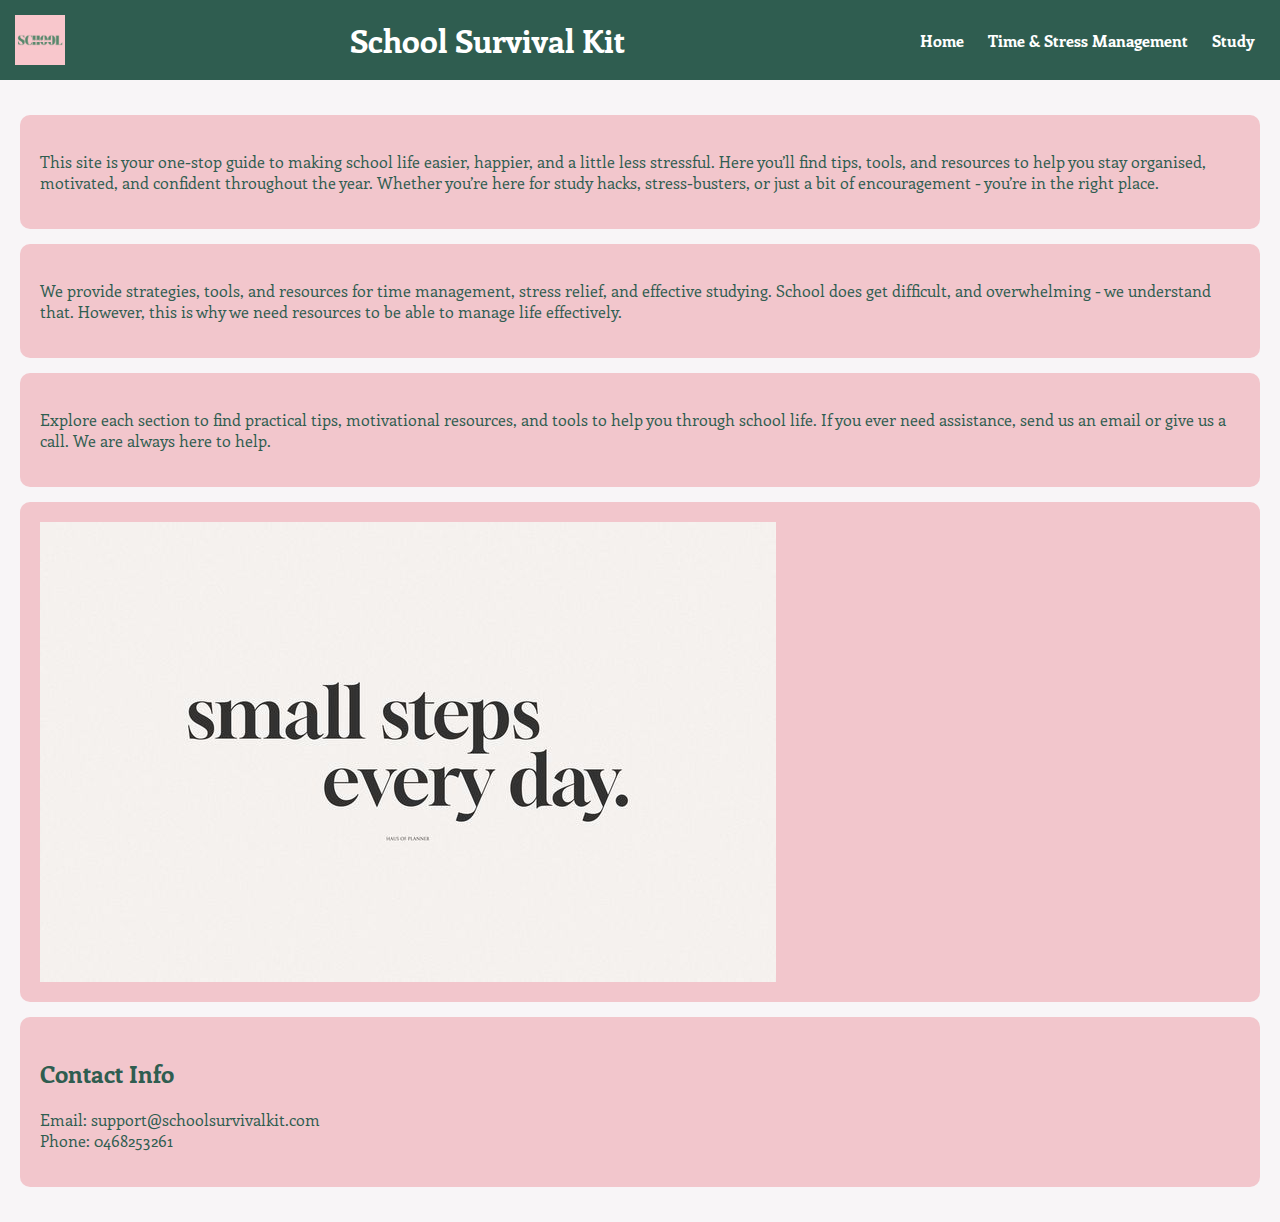
<file: index.html>
<html>
<head>
  <title>School Survival Kit - Home</title>
  <link rel="stylesheet" href="main.css">
</head>
<body>
  <header>
    <img src="logo.png" alt="Logo" class="logo">
    <h1>School Survival Kit</h1>
    <nav>
      <a href="index.html">Home</a>
      <a href="time-stress.html">Time & Stress Management</a>
      <a href="study.html">Study</a>
    </nav>
  </header>
  <main>
    <section>
      <p> This site is your one-stop guide to making school life easier, happier, and a little less stressful. Here you’ll find tips, tools, and resources to help you stay organised, motivated, and confident throughout the year. Whether you’re here for study hacks, stress-busters, or just a bit of encouragement - you’re in the right place. </p>
    </section>

    <section>
      <p>We provide strategies, tools, and resources for time management, stress relief, and effective studying. School does get difficult, and overwhelming - we understand that. However, this is why we need resources to be able to manage life effectively.</p>
    </section>

    <section>
      <p>Explore each section to find practical tips, motivational resources, and tools to help you through school life. If you ever need assistance, send us an email or give us a call. We are always here to help.</p>
    </section>

    <section>
      <img src="motivation.jpeg" alt="Stay motivated">
    </section>

    <section>
      <h2>Contact Info</h2>
      <p> <stong> Email: support@schoolsurvivalkit.com <br> Phone: 0468253261 </stong> </p>
    </section>
  </main>
</body>
</html>
</file>
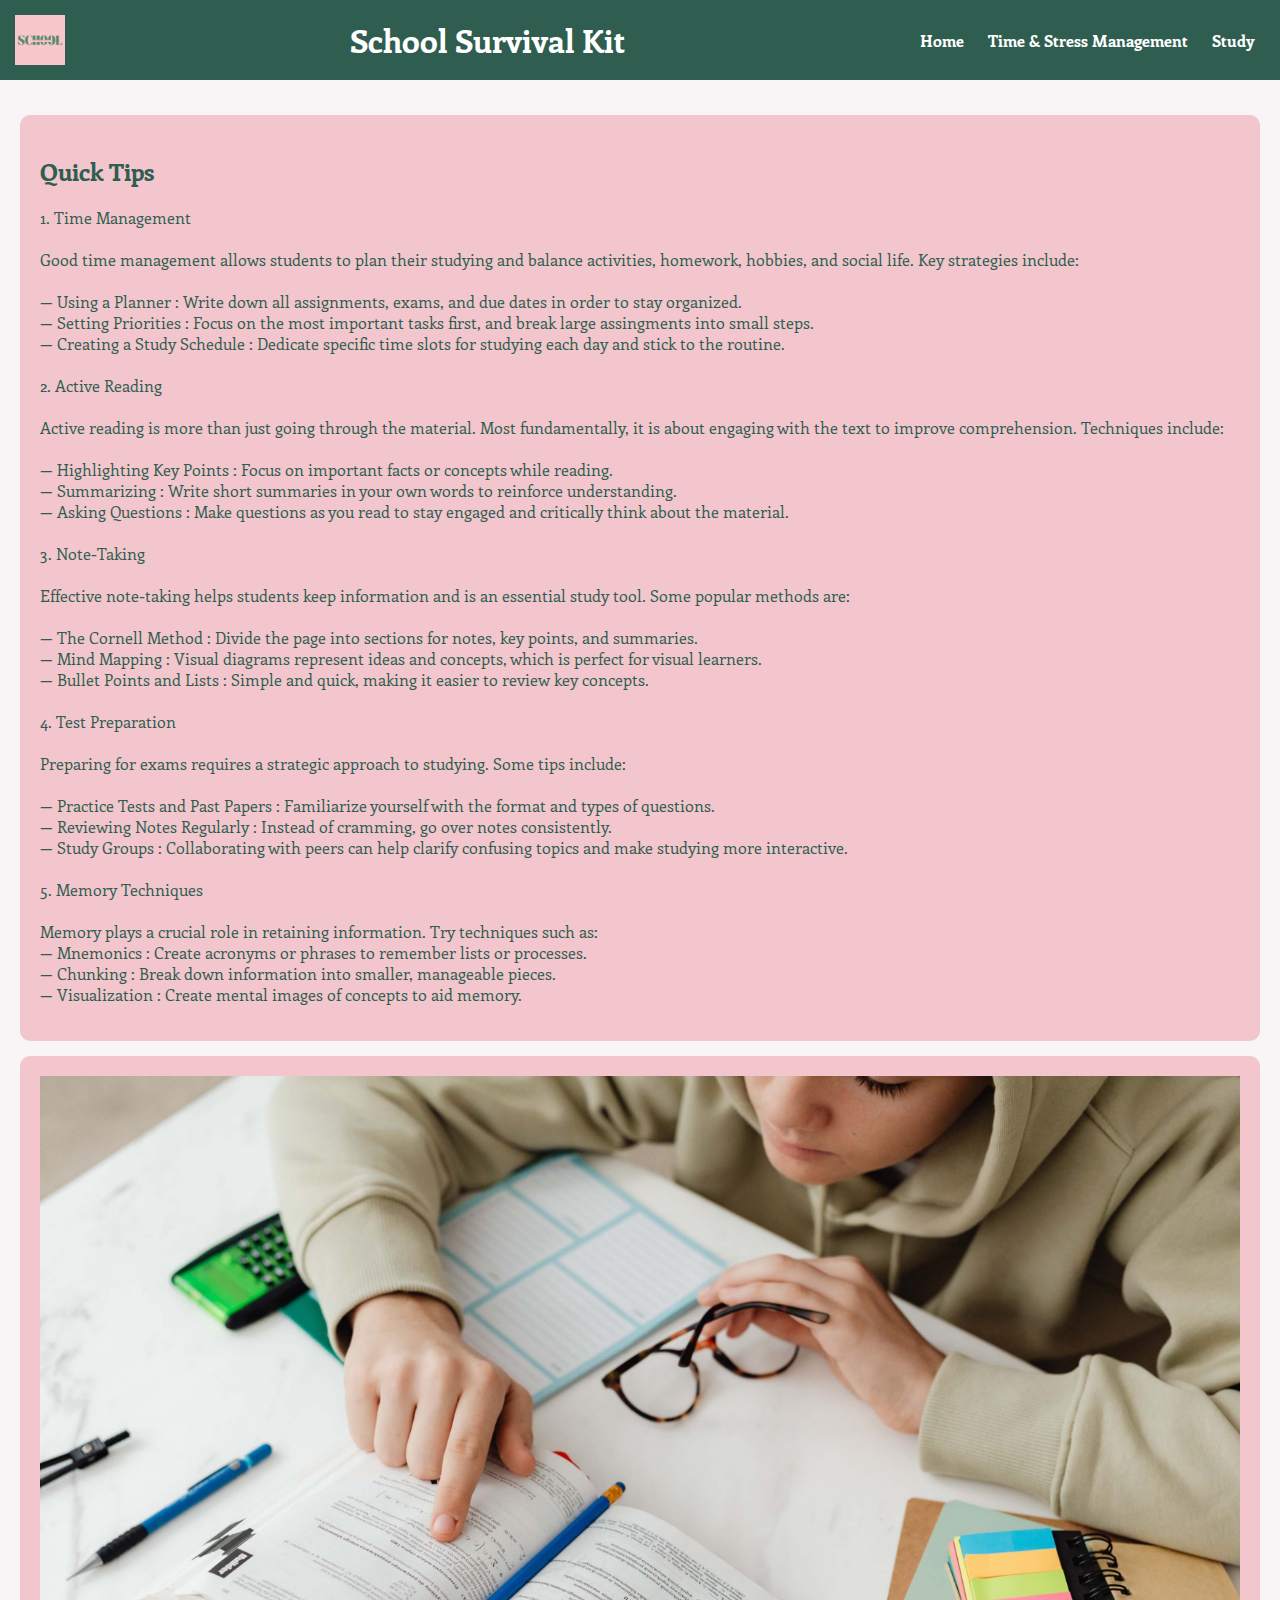
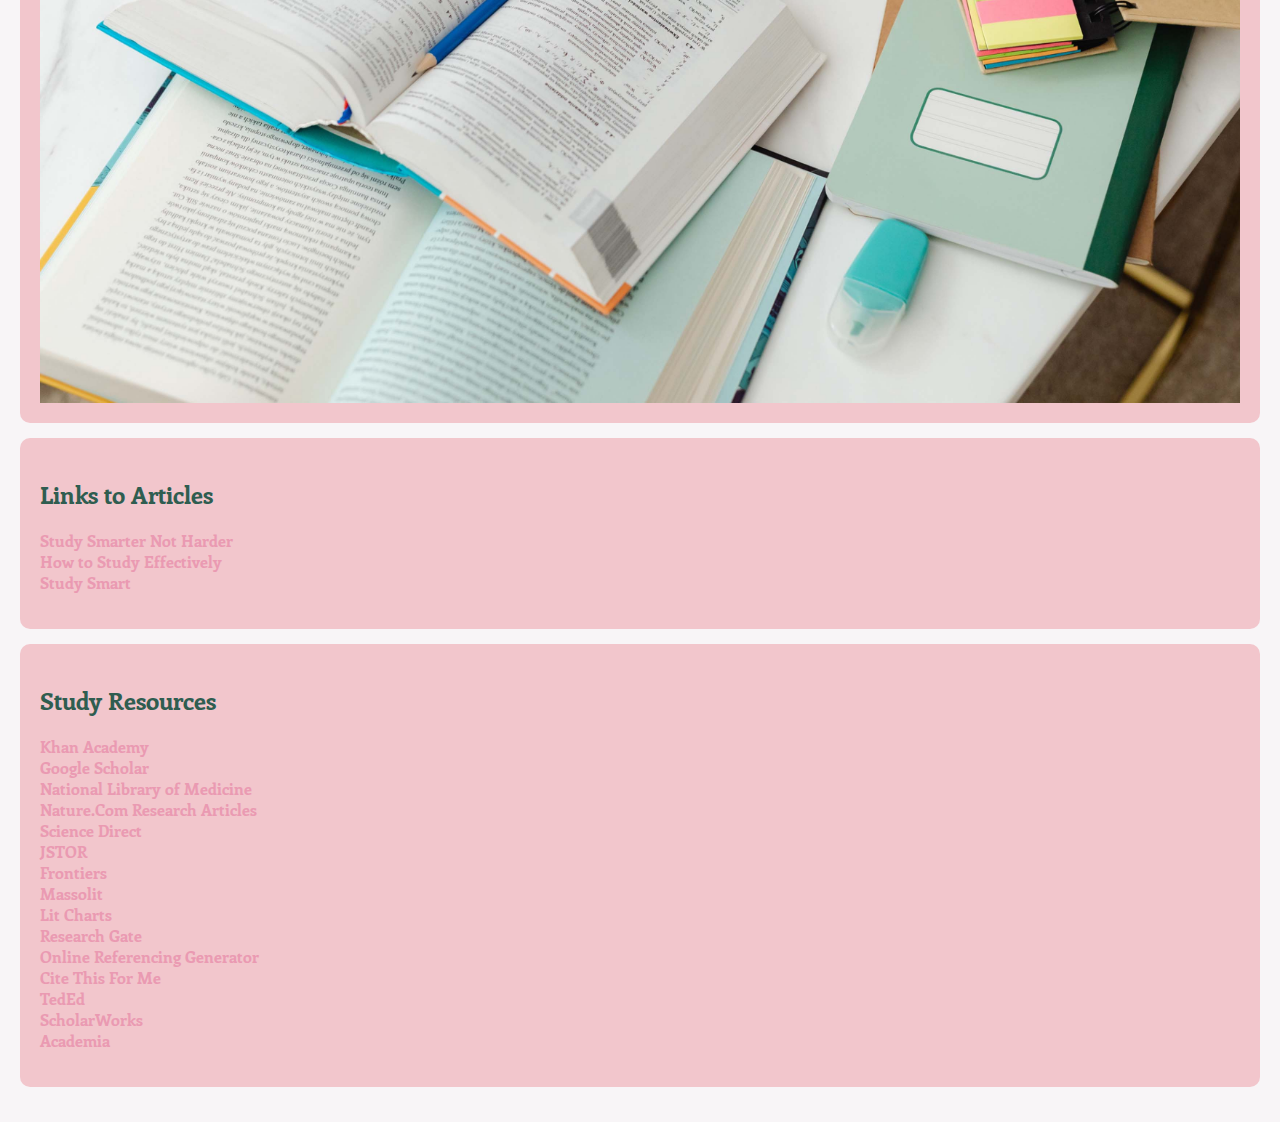
<file: study.html>
<head>
  <title>School Survival Kit - Study</title>
  <link rel="stylesheet" href="main.css">
</head>
<body>
  <header>
    <img src="logo.png" alt="Logo" class="logo">
    <h1>School Survival Kit</h1>
    <nav>
      <a href="index.html">Home</a>
      <a href="time-stress.html">Time & Stress Management</a>
      <a href="study.html">Study</a>
    </nav>
  </header>

  <main>
    <section>
      <h2>Quick Tips</h2>
      <p> 1. Time Management <br>
        <br>
        Good time management allows students to plan their studying and balance activities, homework, hobbies, and social life. Key strategies include: <br>
        <br>
        — Using a Planner : Write down all assignments, exams, and due dates in order to stay organized. <br>
        — Setting Priorities : Focus on the most important tasks first, and break large assingments into small steps. <br>
        — Creating a Study Schedule : Dedicate specific time slots for studying each day and stick to the routine. <br>
        <br> 
        2. Active Reading <br>
       <br>
        Active reading is more than just going through the material. Most fundamentally, it is about engaging with the text to improve comprehension. Techniques include: <br>
        <br>
        — Highlighting Key Points : Focus on important facts or concepts while reading. <br>
        — Summarizing : Write short summaries in your own words to reinforce understanding. <br>
        — Asking Questions : Make questions as you read to stay engaged and critically think about the material. <br>
        <br>
        3. Note-Taking <br>
        <br>
        Effective note-taking helps students keep information and is an essential study tool. Some popular methods are: <br>
        <br>
        — The Cornell Method : Divide the page into sections for notes, key points, and summaries. <br>
        — Mind Mapping : Visual diagrams represent ideas and concepts, which is perfect for visual learners. <br>
        — Bullet Points and Lists : Simple and quick, making it easier to review key concepts. <br>
        <br>
        4. Test Preparation <br>
        <br>
        Preparing for exams requires a strategic approach to studying. Some tips include: <br>
        <br>
        — Practice Tests and Past Papers : Familiarize yourself with the format and types of questions. <br>
        — Reviewing Notes Regularly : Instead of cramming, go over notes consistently. <br>
        — Study Groups :  Collaborating with peers can help clarify confusing topics and make studying more interactive. <br>
        <br>
        5. Memory Techniques <br>
        <br>
        Memory plays a crucial role in retaining information. Try techniques such as: <br>
        — Mnemonics : Create acronyms or phrases to remember lists or processes. <br>
        — Chunking : Break down information into smaller, manageable pieces. <br>
        — Visualization : Create mental images of concepts to aid memory. <br>
       </p>
    </section>

    <section>
      <img src="study.jpg" alt="Study hard." width="100%">
    </section>
    
    <section>
      <h2>Links to Articles</h2>
      <p>
        <a href="https://learningcenter.unc.edu/tips-and-tools/studying-101-study-smarter-not-harder/">Study Smarter Not Harder</a> <br>
        <a href="https://www.vu.edu.au/about-vu/news-events/vu-blog/10-tips-on-how-to-study-effectively">How to Study Effectively</a> <br>
        <a href="https://www.apa.org/gradpsych/2011/11/study-smart">Study Smart</a>
      </p>
    </section>

    <section>
      <h2>Study Resources</h2>
      <p>
        <a href="https://www.khanacademy.org/">Khan Academy</a> <br>
        <a href="https://scholar.google.com.au/">Google Scholar</a> <br>
        <a href="https://pubmed.ncbi.nlm.nih.gov/">National Library of Medicine</a> <br>
        <a href="https://www.nature.com/nature/research-articles">Nature.Com Research Articles</a> <br>
        <a href="https://www.sciencedirect.com/">Science Direct</a> <br>
        <a href="https://www.jstor.org/">JSTOR</a> <br>
        <a href="https://www.frontiersin.org/">Frontiers</a> <br>
        <a href="https://massolit.io/subjects/english-literature">Massolit</a> <br>
        <a href="https://www.litcharts.com/">Lit Charts</a> <br>
        <a href="https://www.researchgate.net/search">Research Gate</a> <br>
        <a href="https://org.slasa.asn.au/harvard">Online Referencing Generator</a> <br>
        <a href="https://www.citethisforme.com/">Cite This For Me</a> <br>
        <a href="https://ed.ted.com/">TedEd</a> <br>
        <a href="https://scholarworks.calstate.edu/">ScholarWorks</a> <br>
        <a href="https://www.academia.edu/">Academia</a> <br>
      </p>
    </section>
  </main>
</body>
</html>
</file>
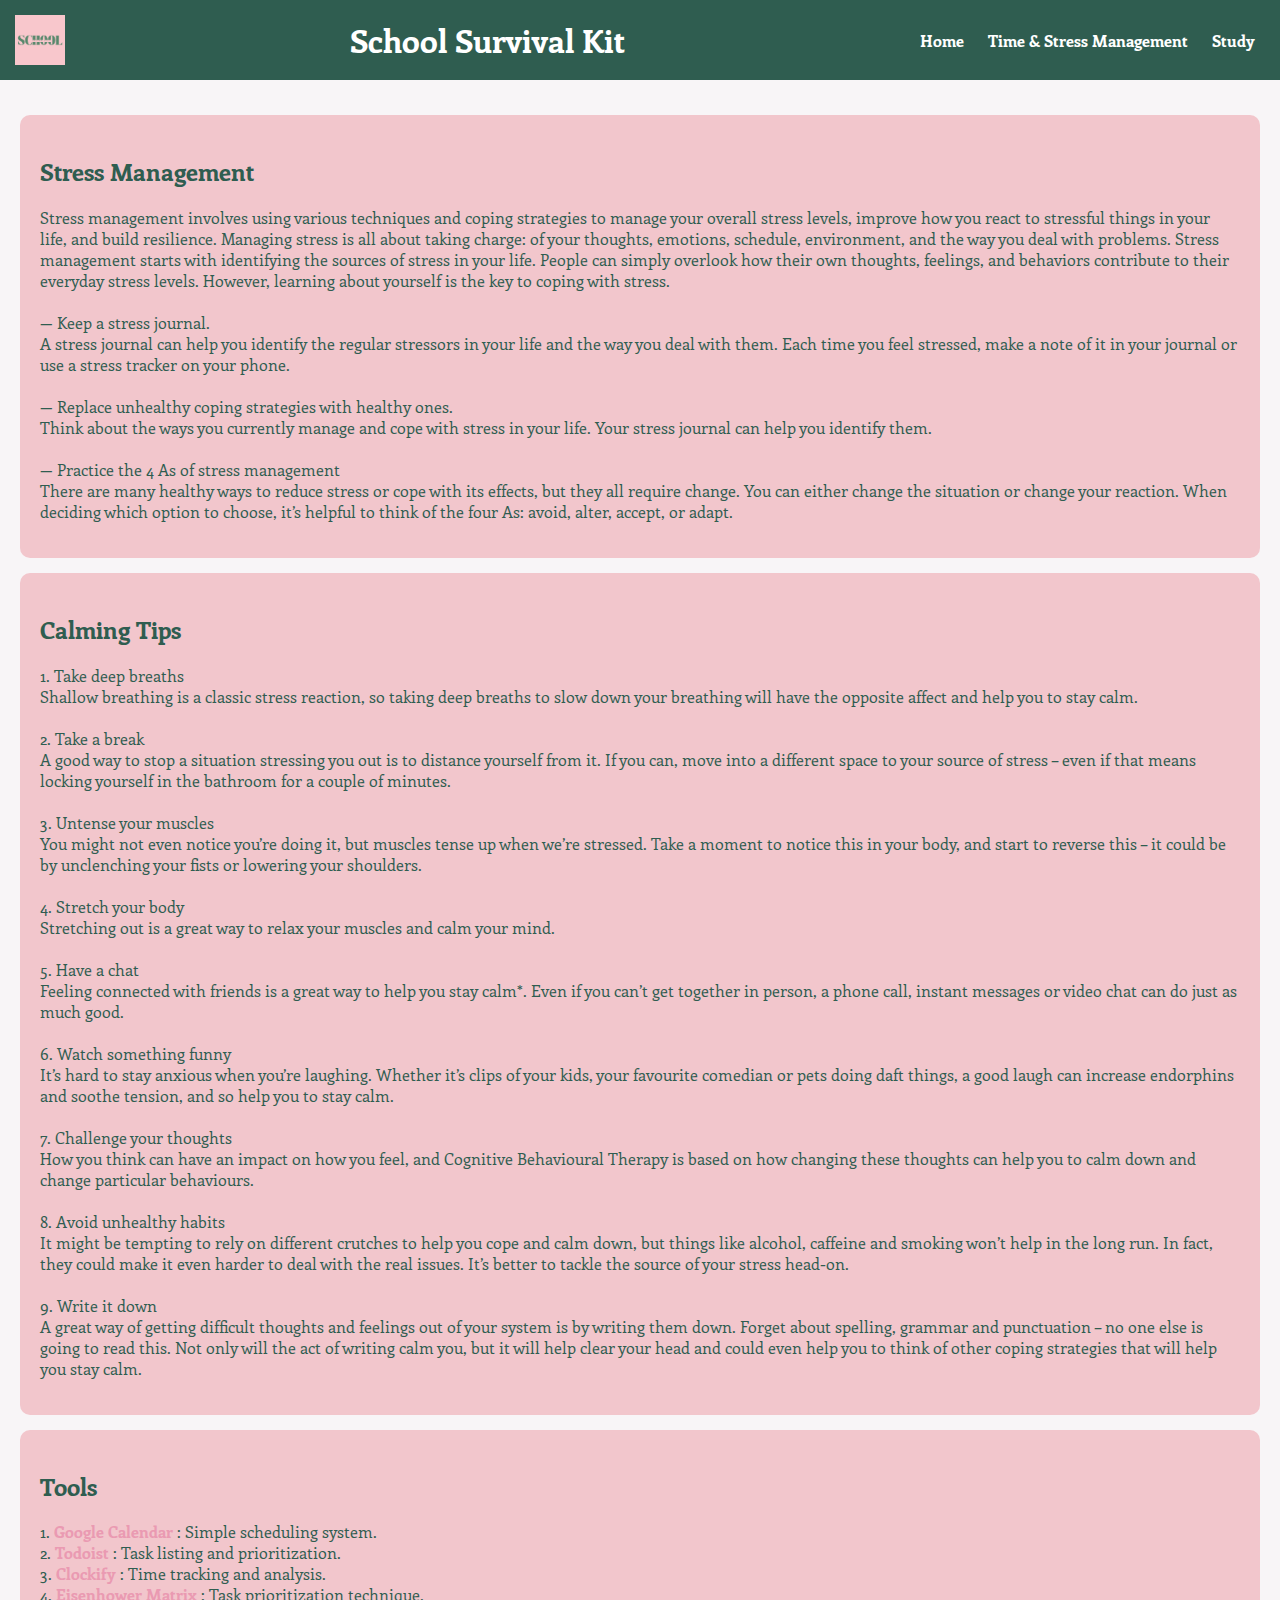
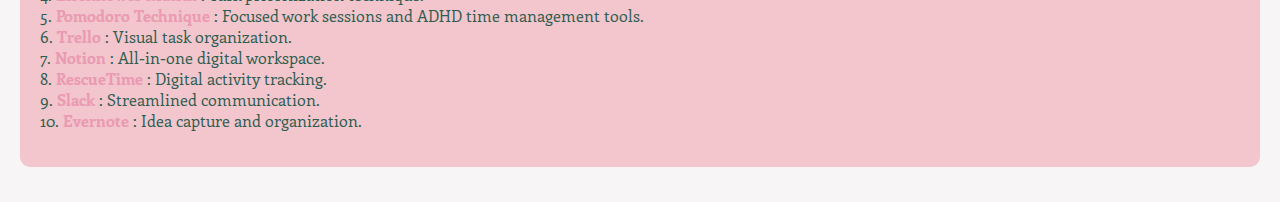
<file: time-stress.html>
<head>
  <title>School Survival Kit - Time & Stress Management</title>
  <link rel="stylesheet" href="main.css">
</head>
<body>
  <header>
    <img src="logo.png" alt="Logo" class="logo">
    <h1>School Survival Kit</h1>
    <nav>
      <a href="index.html">Home</a>
      <a href="time-stress.html">Time & Stress Management</a>
      <a href="study.html">Study</a>
    </nav>
  </header>

  <main>
    <section>
      <h2>Stress Management</h2>
      <p> 
        Stress management involves using various techniques and coping strategies to manage your overall stress levels, improve how you react to stressful things in your life, and build resilience. Managing stress is all about taking charge: of your thoughts, emotions, schedule, environment, and the way you deal with problems. Stress management starts with identifying the sources of stress in your life. People can simply overlook how their own thoughts, feelings, and behaviors contribute to their everyday stress levels. However, learning about yourself is the key to coping with stress. <br>
        <br>
        — Keep a stress journal. <br>
        A stress journal can help you identify the regular stressors in your life and the way you deal with them. Each time you feel stressed, make a note of it in your journal or use a stress tracker on your phone. <br>
        <br>
        — Replace unhealthy coping strategies with healthy ones. <br>
        Think about the ways you currently manage and cope with stress in your life. Your stress journal can help you identify them. <br>
        <br>
        — Practice the 4 As of stress management <br>
        There are many healthy ways to reduce stress or cope with its effects, but they all require change. You can either change the situation or change your reaction. When deciding which option to choose, it’s helpful to think of the four As: avoid, alter, accept, or adapt. <br>
      </p>
      </section>

    <section>
      <h2>Calming Tips</h2>
      <p> 1. Take deep breaths <br>
        Shallow breathing is a classic stress reaction, so taking deep breaths to slow down your breathing will have the opposite affect and help you to stay calm. <br>
        <br>
        2. Take a break <br>
        A good way to stop a situation stressing you out is to distance yourself from it. If you can, move into a different space to your source of stress – even if that means locking yourself in the bathroom for a couple of minutes. <br>
        <br>
        3. Untense your muscles <br>
        You might not even notice you’re doing it, but muscles tense up when we’re stressed. Take a moment to notice this in your body, and start to reverse this – it could be by unclenching your fists or lowering your shoulders. <br>
        <br>
        4. Stretch your body <br>
        Stretching out is a great way to relax your muscles and calm your mind. <br>
        <br>
        5. Have a chat <br>
        Feeling connected with friends is a great way to help you stay calm*. Even if you can’t get together in person, a phone call, instant messages or video chat can do just as much good. <br>
        <br>
        6. Watch something funny <br>
        It’s hard to stay anxious when you’re laughing. Whether it’s clips of your kids, your favourite comedian or pets doing daft things, a good laugh can increase endorphins and soothe tension, and so help you to stay calm. <br>
        <br>
        7. Challenge your thoughts <br>
        How you think can have an impact on how you feel, and Cognitive Behavioural Therapy is based on how changing these thoughts can help you to calm down and change particular behaviours. <br>
        <br>
        8. Avoid unhealthy habits <br>
        It might be tempting to rely on different crutches to help you cope and calm down, but things like alcohol, caffeine and smoking won’t help in the long run. In fact, they could make it even harder to deal with the real issues. It’s better to tackle the source of your stress head-on. <br>
        <br>
        9. Write it down <br>
        A great way of getting difficult thoughts and feelings out of your system is by writing them down. Forget about spelling, grammar and punctuation – no one else is going to read this. Not only will the act of writing calm you, but it will help clear your head and could even help you to think of other coping strategies that will help you stay calm.</p>
    </section>

    <section>
      <h2>Tools</h2>
      <p>
        1.	<a href="https://calendar.google.com/calendar/u/0/r?pli=1">Google Calendar</a> : Simple scheduling system.	<br>
        2.	<a href="https://www.todoist.com/">Todoist</a> : Task listing and prioritization. <br>
        3.	<a href="https://clockify.me/">Clockify</a> : Time tracking and analysis. <br>
        4.	<a href="https://www.eisenhower.me/eisenhower-matrix/">Eisenhower Matrix</a> : Task prioritization technique. <br> 
        5.	<a href="https://www.pomodorotechnique.com/">Pomodoro Technique</a> : Focused work sessions and ADHD time management tools. <br>
        6.	<a href="https://trello.com/">Trello</a> : Visual task organization. <br>
        7.	<a href="https://www.notion.com/">Notion</a> : All-in-one digital workspace. <br>
        8.	<a href="https://www.rescuetime.com/">RescueTime</a> : Digital activity tracking. <br>
        9.	<a href="https://slack.com/">Slack</a> : Streamlined communication. <br>
        10.	<a href="https://evernote.com/">Evernote</a> : Idea capture and organization. <br>
      </p>
    </section>
  </main>
</body>
</html>
</file>
<file: main.css>
@import url(https://fonts.googleapis.com/css?family=Arapey);
@import url(https://fonts.googleapis.com/css?family=Enriqueta);
@import url(https://fonts.googleapis.com/css?family=Spectral);

body {
    font-family: 'Enriqueta';
    margin: 0;
    background: #f8f5f7;
    color: #2f5d50;
  }
  
  header {
    background: #2f5d50;
    color: #fff;
    padding: 15px;
    display: flex;
    align-items: center;
    justify-content: space-between;
  }
  
  header h1 {
    margin: 0;
  }
  
  .logo {
    width: 50px;
    height: 50px;
  }
  
   nav a {
    color: #fff;
    margin: 0 10px;
    text-decoration: none;
    font-weight: bold;
  }
  
   nav a:hover {
    text-decoration: underline;
  }

  main a {
    color: #ea9ab2;
    text-decoration: none;
    font-weight: bold;
  }
  
   main a:hover {
    text-decoration: underline;
  }
  
  main {
    padding: 20px;
  }
  
  section {
    background: #f2c6cc;
    margin: 15px 0;
    padding: 20px;
    border-radius: 10px;
  }
</file>
